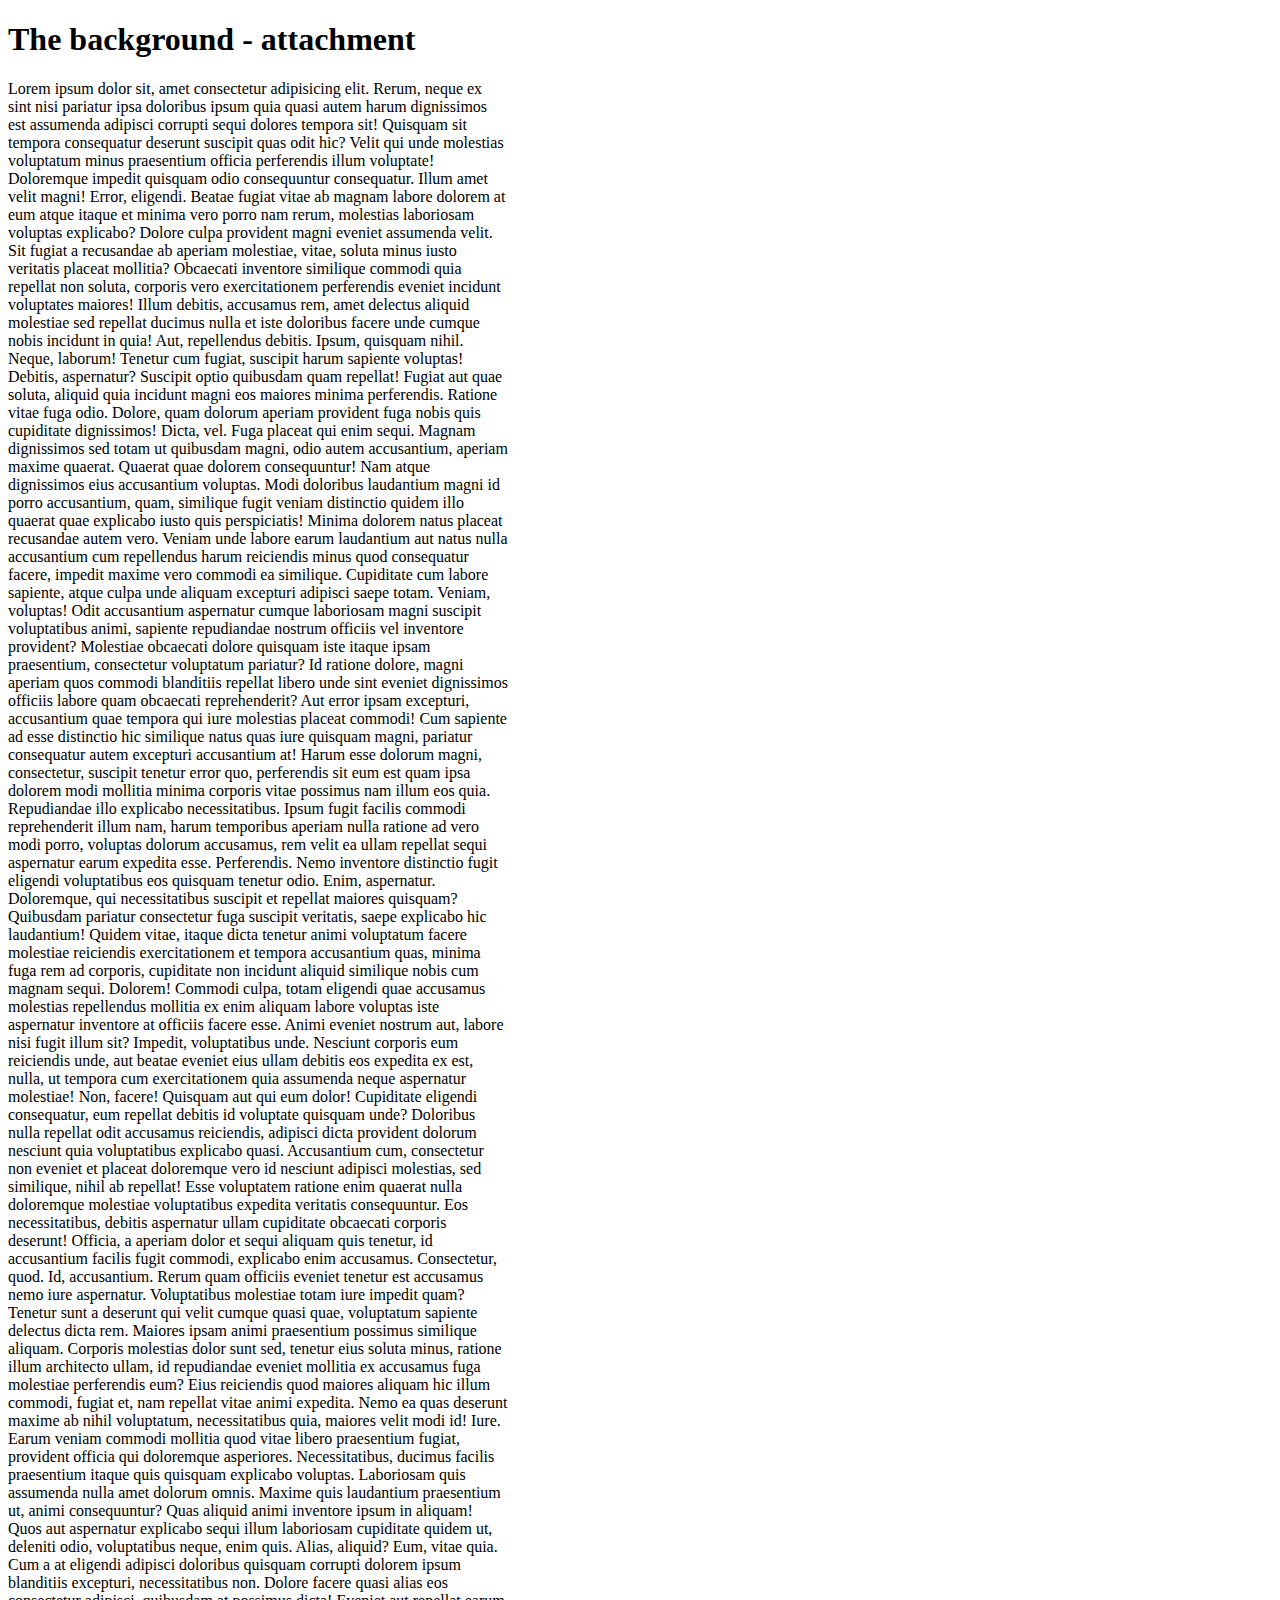
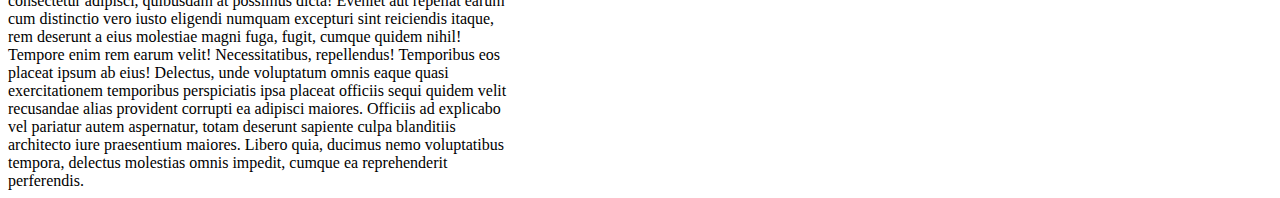
<file: index.html>
<!DOCTYPE html>
<html lang="en">
<head>
    <meta charset="UTF-8">
    <meta http-equiv="X-UA-Compatible" content="IE=edge">
    <meta name="viewport" content="width=device-width, initial-scale=1.0">
    <title>Document</title>
    <link rel="stylesheet" href="style.css">
</head>
<body>
    <h1>The background - attachment</h1>
    <div class="block1">Lorem ipsum dolor sit, amet consectetur adipisicing elit. Rerum, neque ex sint nisi pariatur ipsa doloribus ipsum quia quasi autem harum dignissimos est assumenda adipisci corrupti sequi dolores tempora sit!
    Quisquam sit tempora consequatur deserunt suscipit quas odit hic? Velit qui unde molestias voluptatum minus praesentium officia perferendis illum voluptate! Doloremque impedit quisquam odio consequuntur consequatur. Illum amet velit magni!
    Error, eligendi. Beatae fugiat vitae ab magnam labore dolorem at eum atque itaque et minima vero porro nam rerum, molestias laboriosam voluptas explicabo? Dolore culpa provident magni eveniet assumenda velit.
    Sit fugiat a recusandae ab aperiam molestiae, vitae, soluta minus iusto veritatis placeat mollitia? Obcaecati inventore similique commodi quia repellat non soluta, corporis vero exercitationem perferendis eveniet incidunt voluptates maiores!
    Illum debitis, accusamus rem, amet delectus aliquid molestiae sed repellat ducimus nulla et iste doloribus facere unde cumque nobis incidunt in quia! Aut, repellendus debitis. Ipsum, quisquam nihil. Neque, laborum!
    Tenetur cum fugiat, suscipit harum sapiente voluptas! Debitis, aspernatur? Suscipit optio quibusdam quam repellat! Fugiat aut quae soluta, aliquid quia incidunt magni eos maiores minima perferendis. Ratione vitae fuga odio.
    Dolore, quam dolorum aperiam provident fuga nobis quis cupiditate dignissimos! Dicta, vel. Fuga placeat qui enim sequi. Magnam dignissimos sed totam ut quibusdam magni, odio autem accusantium, aperiam maxime quaerat.
    Quaerat quae dolorem consequuntur! Nam atque dignissimos eius accusantium voluptas. Modi doloribus laudantium magni id porro accusantium, quam, similique fugit veniam distinctio quidem illo quaerat quae explicabo iusto quis perspiciatis!
    Minima dolorem natus placeat recusandae autem vero. Veniam unde labore earum laudantium aut natus nulla accusantium cum repellendus harum reiciendis minus quod consequatur facere, impedit maxime vero commodi ea similique.
    Cupiditate cum labore sapiente, atque culpa unde aliquam excepturi adipisci saepe totam. Veniam, voluptas! Odit accusantium aspernatur cumque laboriosam magni suscipit voluptatibus animi, sapiente repudiandae nostrum officiis vel inventore provident?
    Molestiae obcaecati dolore quisquam iste itaque ipsam praesentium, consectetur voluptatum pariatur? Id ratione dolore, magni aperiam quos commodi blanditiis repellat libero unde sint eveniet dignissimos officiis labore quam obcaecati reprehenderit?
    Aut error ipsam excepturi, accusantium quae tempora qui iure molestias placeat commodi! Cum sapiente ad esse distinctio hic similique natus quas iure quisquam magni, pariatur consequatur autem excepturi accusantium at!
    Harum esse dolorum magni, consectetur, suscipit tenetur error quo, perferendis sit eum est quam ipsa dolorem modi mollitia minima corporis vitae possimus nam illum eos quia. Repudiandae illo explicabo necessitatibus.
    Ipsum fugit facilis commodi reprehenderit illum nam, harum temporibus aperiam nulla ratione ad vero modi porro, voluptas dolorum accusamus, rem velit ea ullam repellat sequi aspernatur earum expedita esse. Perferendis.
    Nemo inventore distinctio fugit eligendi voluptatibus eos quisquam tenetur odio. Enim, aspernatur. Doloremque, qui necessitatibus suscipit et repellat maiores quisquam? Quibusdam pariatur consectetur fuga suscipit veritatis, saepe explicabo hic laudantium!
    Quidem vitae, itaque dicta tenetur animi voluptatum facere molestiae reiciendis exercitationem et tempora accusantium quas, minima fuga rem ad corporis, cupiditate non incidunt aliquid similique nobis cum magnam sequi. Dolorem!
    Commodi culpa, totam eligendi quae accusamus molestias repellendus mollitia ex enim aliquam labore voluptas iste aspernatur inventore at officiis facere esse. Animi eveniet nostrum aut, labore nisi fugit illum sit?
    Impedit, voluptatibus unde. Nesciunt corporis eum reiciendis unde, aut beatae eveniet eius ullam debitis eos expedita ex est, nulla, ut tempora cum exercitationem quia assumenda neque aspernatur molestiae! Non, facere!
    Quisquam aut qui eum dolor! Cupiditate eligendi consequatur, eum repellat debitis id voluptate quisquam unde? Doloribus nulla repellat odit accusamus reiciendis, adipisci dicta provident dolorum nesciunt quia voluptatibus explicabo quasi.
    Accusantium cum, consectetur non eveniet et placeat doloremque vero id nesciunt adipisci molestias, sed similique, nihil ab repellat! Esse voluptatem ratione enim quaerat nulla doloremque molestiae voluptatibus expedita veritatis consequuntur.
    Eos necessitatibus, debitis aspernatur ullam cupiditate obcaecati corporis deserunt! Officia, a aperiam dolor et sequi aliquam quis tenetur, id accusantium facilis fugit commodi, explicabo enim accusamus. Consectetur, quod. Id, accusantium.
    Rerum quam officiis eveniet tenetur est accusamus nemo iure aspernatur. Voluptatibus molestiae totam iure impedit quam? Tenetur sunt a deserunt qui velit cumque quasi quae, voluptatum sapiente delectus dicta rem.
    Maiores ipsam animi praesentium possimus similique aliquam. Corporis molestias dolor sunt sed, tenetur eius soluta minus, ratione illum architecto ullam, id repudiandae eveniet mollitia ex accusamus fuga molestiae perferendis eum?
    Eius reiciendis quod maiores aliquam hic illum commodi, fugiat et, nam repellat vitae animi expedita. Nemo ea quas deserunt maxime ab nihil voluptatum, necessitatibus quia, maiores velit modi id! Iure.
    Earum veniam commodi mollitia quod vitae libero praesentium fugiat, provident officia qui doloremque asperiores. Necessitatibus, ducimus facilis praesentium itaque quis quisquam explicabo voluptas. Laboriosam quis assumenda nulla amet dolorum omnis.
    Maxime quis laudantium praesentium ut, animi consequuntur? Quas aliquid animi inventore ipsum in aliquam! Quos aut aspernatur explicabo sequi illum laboriosam cupiditate quidem ut, deleniti odio, voluptatibus neque, enim quis.
    Alias, aliquid? Eum, vitae quia. Cum a at eligendi adipisci doloribus quisquam corrupti dolorem ipsum blanditiis excepturi, necessitatibus non. Dolore facere quasi alias eos consectetur adipisci, quibusdam at possimus dicta!
    Eveniet aut repellat earum cum distinctio vero iusto eligendi numquam excepturi sint reiciendis itaque, rem deserunt a eius molestiae magni fuga, fugit, cumque quidem nihil! Tempore enim rem earum velit!
    Necessitatibus, repellendus! Temporibus eos placeat ipsum ab eius! Delectus, unde voluptatum omnis eaque quasi exercitationem temporibus perspiciatis ipsa placeat officiis sequi quidem velit recusandae alias provident corrupti ea adipisci maiores.
    Officiis ad explicabo vel pariatur autem aspernatur, totam deserunt sapiente culpa blanditiis architecto iure praesentium maiores. Libero quia, ducimus nemo voluptatibus tempora, delectus molestias omnis impedit, cumque ea reprehenderit perferendis.</div>
</body>
</html>
</file>
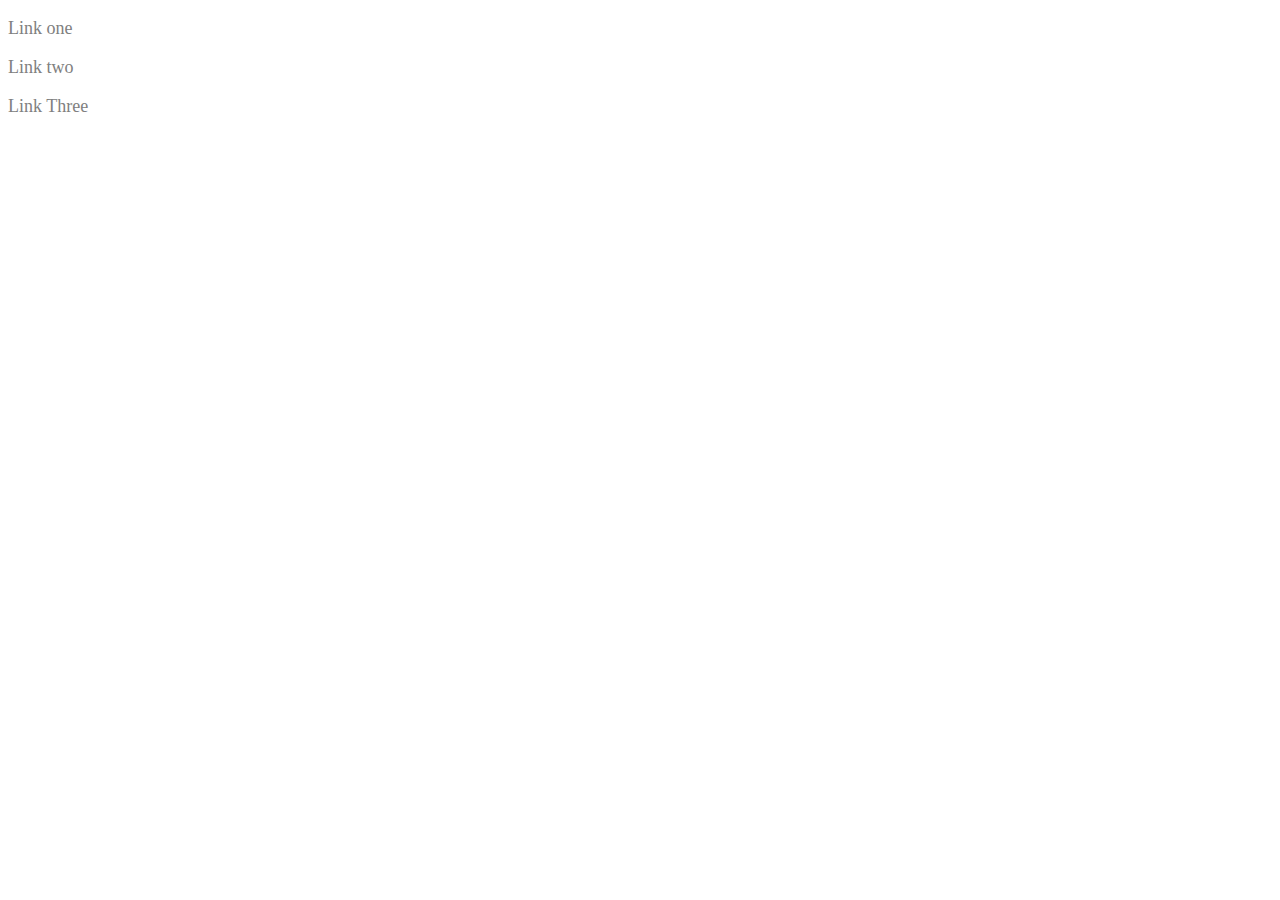
<file: index1.html>
<!DOCTYPE html>
<html lang="en">
<head>
    <meta charset="UTF-8">
    <meta http-equiv="X-UA-Compatible" content="IE=edge">
    <meta name="viewport" content="width=device-width, initial-scale=1.0">
    <title>Document</title>
    <link rel="stylesheet" href="style1.css">
</head>
<body>
    <p class="block1">Link one</p>
    <p class="block2">Link two</p>
    <p class="block3">Link Three</p>
</body>
</html>
</file>
<file: style.css>
body{
    background-image: url(https://img3.goodfon.ru/wallpaper/nbig/9/e8/sobaka-vzglyad-fon.jpg);
    background-repeat: no-repeat;
    background-position: bottom;
    background-attachment: fixed;
    background-size: 700px;
}

.block1{
    width: 500px;
}
</file>
<file: style1.css>
body{
    color: gray;
    font-size: large;
}

.block1:hover{
    color: red;
    text-decoration: line-through;
}

.block2:hover{
    color: blue;
    text-decoration: overline;
}

.block3:hover{
    color: green;
    text-decoration: underline overline;
}
</file>
